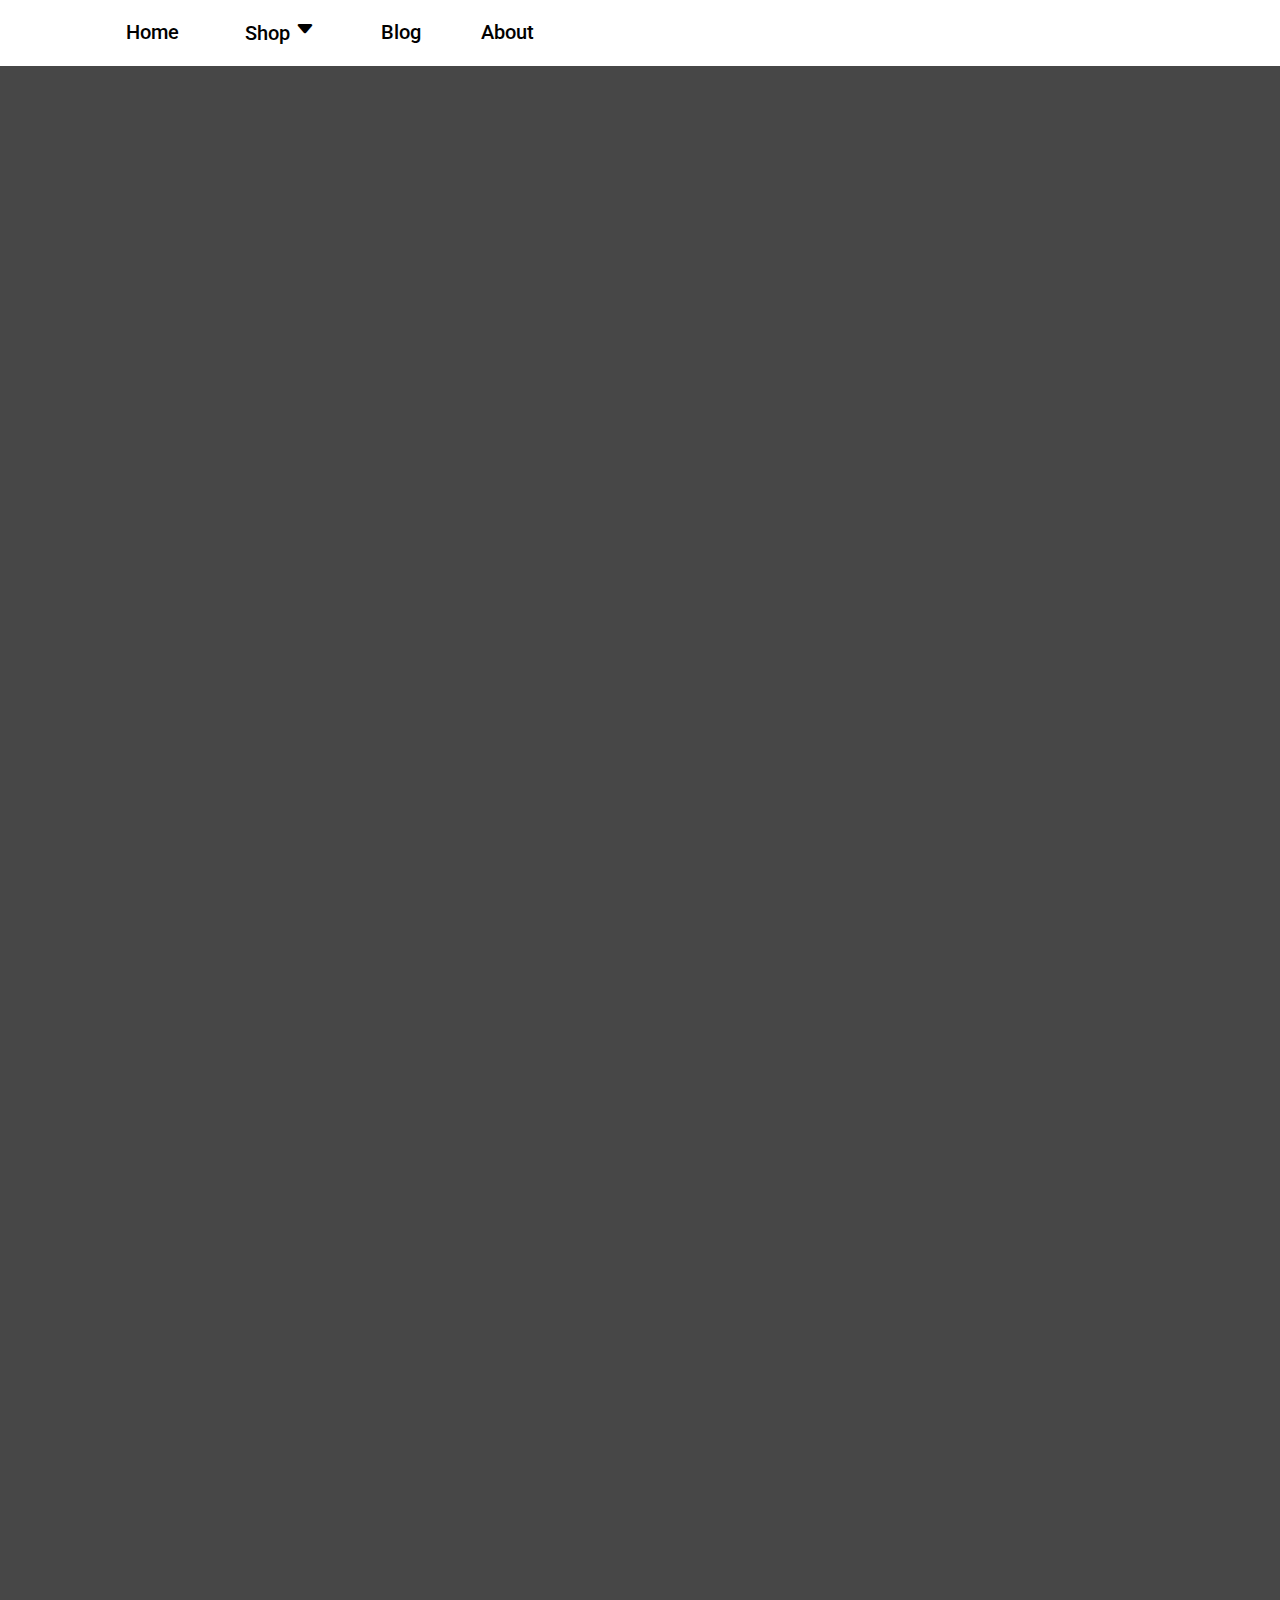
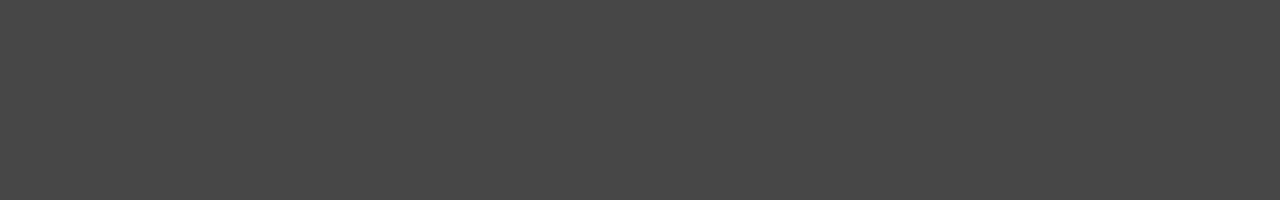
<file: navbar.html>
<!DOCTYPE html>
<html lang="en">

<head>
    <meta charset="UTF-8">
    <meta name="viewport" content="width=device-width, initial-scale=1.0">
    <link rel="stylesheet" href="navbar.css">
    <link rel="stylesheet" href="https://cdn.jsdelivr.net/npm/bootstrap-icons@1.3.0/font/bootstrap-icons.css">
    <title>Navbar</title>
</head>

<body>
    <div class="nav-container">
        <div class="nav-toggler">
            <span></span>
            <span></span>
            <span></span>
        </div>

        <div class="nav">

            <div class="nav-links">
                <a href="#">Home</a>

                <div class="nav-dropdown">
                    <button class="dropdown-btn">Shop <i class="bi bi-caret-down-fill"></i></button>
                    
                    <div class="dropdown-content">
                        <a href="#">Face</a>
                        <a href="#">Body</a>
                        <a href="#">Hair</a>
                    </div>
                </div>

                <a href="#">Blog</a>
                <a href="#">About</a>
            </div>
            
        </div>
    </div>

    <main>

    </main>

    <script src="https://code.jquery.com/jquery-3.5.1.min.js" integrity="sha256-9/aliU8dGd2tb6OSsuzixeV4y/faTqgFtohetphbbj0=" crossorigin="anonymous"></script>

    <script>
        // mobile navbar show
        $(function() {
            $(".nav-toggler").click(function() {
                $(".nav").toggleClass("nav-show");

                $("body").toggleClass("overflow-stop");

                $(".nav-toggler").toggleClass("cross");
            })
        });

        // scroll to hide nav
        if ($('.nav-container').length > 0) { // check if element exists
            var last_scroll_top = 0;
            $(window).on('scroll', function() {
                scroll_top = $(this).scrollTop();
                if (scroll_top < last_scroll_top) {
                    $('.nav-container').removeClass('scrolled-down').addClass('scrolled-up');
                } else {
                    $('.nav-container').removeClass('scrolled-up').addClass('scrolled-down');
                }
                last_scroll_top = scroll_top;
            });
        }

        // show dropdown 
        $(".dropdown-btn").click(function(){ 
            $('.dropdown-content').toggleClass('dropdown-show');
        });

    </script>
</body>

</html>
</file>
<file: navbar.css>
@import url('https://fonts.googleapis.com/css2?family=Roboto:wght@300&display=swap');

body {
    padding: 0;
    margin: 0;
    font-family: 'Roboto', sans-serif;
}

/* small screens */

@media only screen and (max-width: 767px) {
    .nav-container {
        background-color: white;
        position: fixed;
        width: 100%;
        display: flex;
    }

    .nav-toggler {
        align-self: center;
        margin: 0.5em 1em 0.5em auto;
        font-size: 24px;
        z-index: 9;
    }

    .nav-toggler span {
        display: block;
        width: 33px;
        height: 3px;
        margin-bottom: 5px;
        position: relative;
        background-color: #424242;
        border-radius: 3px;
        z-index: 1;
        transition: .3s ease-in-out;
    }

    .nav {
        min-height: 100vh;
        width: 100%;
        position: absolute;
        z-index: 8;
        display: flex;
        flex-flow: column;
        background-color: #424242;

        transform: translate(-100%);
        transition: all .4s ease-in-out;
    }

    .nav-links{
        padding: 2em;
        display: flex;
        flex-flow: column;
    }

    .nav-links > a {
        display: block;
        text-align: center;
        margin: 1.5rem;
        text-decoration: none;
        color: white;
        
        font-size: 24px;
        font-weight: 700;
    }

    .dropdown-content > a { 
        display: block;
        text-align: center;
        margin: 1rem;
        text-decoration: none;
        color: white;
        font-weight: 700;
        font-size: 18px;
    }

    .dropdown-content {
       max-height: 0;
       overflow: hidden;
       transition: max-height 0.5s cubic-bezier(0, 1, 0, 1);
    }

    .dropdown-btn {
        width: 100%;
        background-color: inherit;
        color: white;
        border: none;
        font-size: 24px;
        margin: 1.5rem auto;
        font-family: inherit;
        font-weight: 700;
    }

    .dropdown-btn > i {
        position: relative;
        bottom: 4px;
        font-size: 18px;
    }

    .dropdown-show{
        max-height: 500px;
        transition: max-height .8s ease-in-out;
    }

    .nav-show{
        transform: translate(0);
    }
    
    .cross span {
        background-color: white;
        opacity: 1;
        transform: rotate(45deg) translateX(-5px);
    }

    .cross span:nth-last-child(3) {
        opacity: 0;
        transform: translateY(10px);
    }

    .cross span:nth-last-child(2) {
        transform: rotate(-45deg) translateX(-6px);
    }

    .overflow-stop{
        overflow: hidden;
    }
}

/* larger screens */
@media only screen and (min-width: 768px){
    .nav-container{
        width: 100%;
        background-color: white;
        padding: 0 6em;
        position: fixed;
    }

    .nav-toggler{
        display: none;
    }

    .nav{
        display: flex;
        justify-content: space-between;
    }

    .nav-links{
        display: flex;
        flex-direction: row;
    }

    .nav-links > a {
        color: black;
        text-decoration: none;
        margin: 1em 1.5em;
        font-size: 20px;
        font-weight: 500;
        transition: all .1s ease-in-out;
    }

    .nav-links > a:hover {
        text-decoration: underline;
        color: rgb(72, 72, 255);
    }

    .nav-dropdown {
        float: left
    }

    .dropdown-btn {
        background-color: inherit;
        margin: 1em 1.5em;
        border: none;
        font-family: inherit;
        font-weight: 500;
        font-size: 20px;
        transition: all .1s ease-in-out;
    }

    .dropdown-btn:hover {
        text-decoration: underline;
        color: rgb(72, 72, 255);
    }

    .dropdown-btn > i {
        position: relative;
        bottom: 4px;
    }

    .dropdown-content{
        position: absolute;
        min-width: 160px;
        display: flex;
        flex-flow: column;
        background-color: white;
        margin-left: 2em;
        font-size: 18px;
        
        max-height: 0;  
        overflow: hidden;

        transition: all 0.5s cubic-bezier(0, 1, 0, 1), margin .1s linear 1s;
        box-shadow: 0px 8px 16px 0px rgba(0,0,0,0.2)
    }

    .dropdown-content > a {
        display: block;
        margin: 0.5em 1em;
        color: black;
        text-decoration: none;

        transition: all .1s ease-in-out;  
    }

    .dropdown-content > a:hover {
        text-decoration:underline;
        color: rgb(72, 72, 255);
    }

    .dropdown-show{
        margin-top: -0.3em;
        max-height: 1000px;
        transition: max-height .8s ease-in-out;
    }

    main{
        background-color: rgb(71, 71, 71);
    }
}

/* general styles */

main{
    height: 200vh;
}

.scrolled-down {
    transform: translateY(-100%);
    transition: all 0.3s ease-in-out;
}

.scrolled-up {
    transform: translateY(0);
    transition: all 0.3s ease-in-out;
}
</file>
